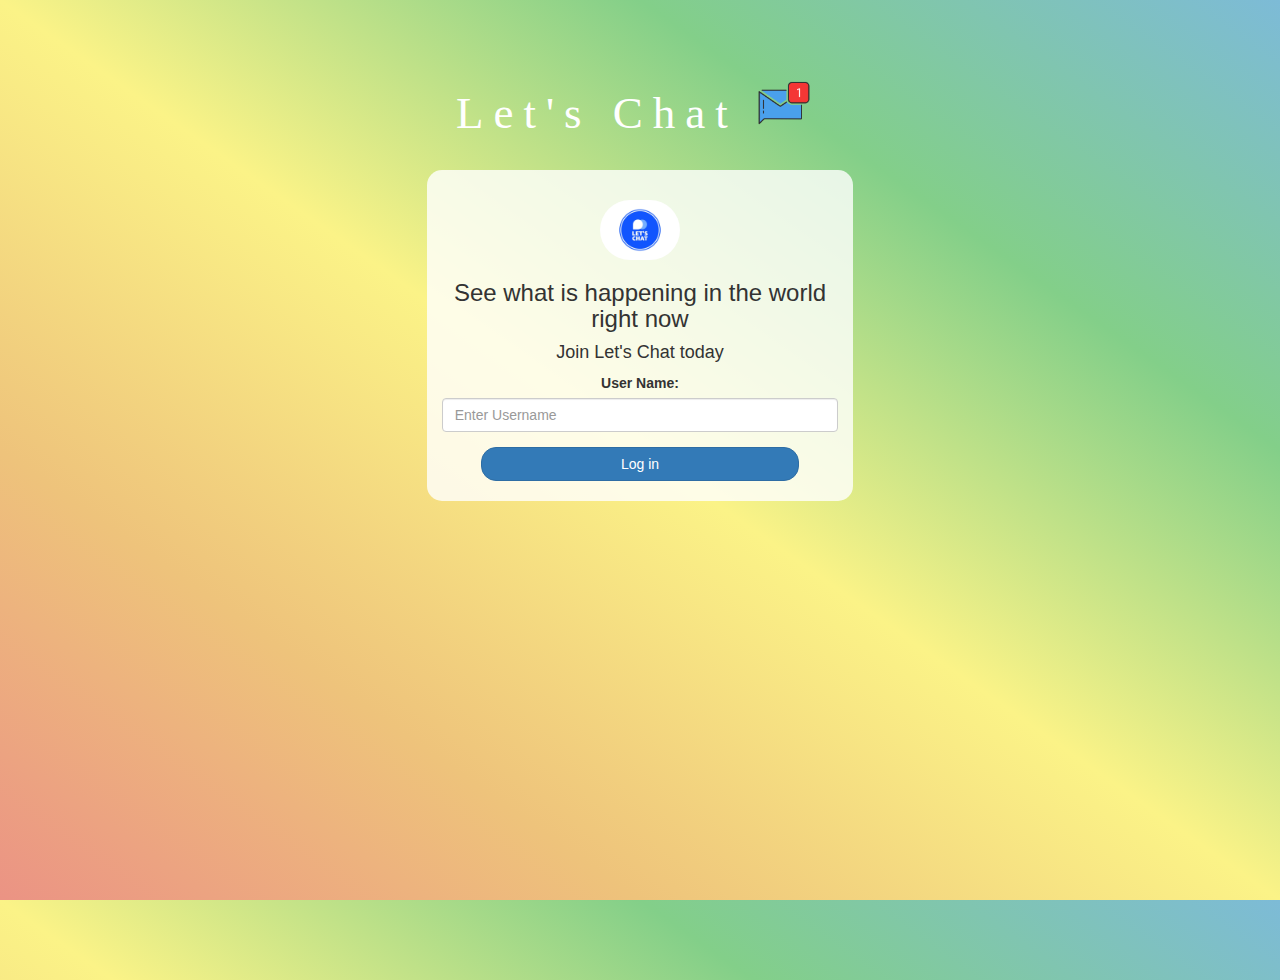
<file: index.html>
<!DOCTYPE html>
<html>
<head>
	<title>Let's Chat</title>
<link href="https://fonts.googleapis.com/css?family=Yeon+Sung&display=swap" rel="stylesheet"><meta name="viewport" content="width=device-width, initial-scale=1">

<link rel="stylesheet" href="https://maxcdn.bootstrapcdn.com/bootstrap/3.4.0/css/bootstrap.min.css">
<script src="https://ajax.googleapis.com/ajax/libs/jquery/3.4.1/jquery.min.js"></script>
<script src="https://maxcdn.bootstrapcdn.com/bootstrap/3.4.0/js/bootstrap.min.js"></script>

<link rel="stylesheet" type="text/css" href="style.css">
<script src="kwitter.js"></script>
</head>
<body>
<center>
	<h1 class="header">	
		Let's Chat	<sup>
	<img src="m2.png">
	</sup>
</h1>
	<div class="col-lg-4 col-md-6 col-sm-6 col-xs-11 login_div">
	<img src="lets chat.jpg" class="logo">
		<h3 >See what is happening in the world right now</h3>
		<h4 >Join Let's Chat today</h4>
		<div class="form-group">
		  <label >User Name:</label>
<input type="text" class="form-control" id="user_name" placeholder="Enter Username"> 
		</div>
		<button id="login_button" class="btn btn-primary" onclick="addUser()">Log in</button>
		<br><br>
	</div>
</center>
</body>
</html>
</file>
<file: style.css>
html, body
{
  height: 100%;
  margin: 0;
}

body
{
background-image: linear-gradient(to right top, #eb9384, #eec37b, #fbf387, #83cf89, #7dbbd7);
}

.header
{
	color: white;
	font-family: 'Silkscreen';
	font-size: 45px;
	letter-spacing: 10px;
	margin-top: 80px;
}
.header img
{
	width: 80px;margin-left: -15px;
}

.login_div
{
	background: rgba(255,255,255,0.8);float: none;border-radius: 15px;
}

.logo
{
	width: 80px;margin-top: 30px;border-radius: 40px;
}

#login_button
{
	width: 80%;border-radius: 15px;
}

.room_name
{
	cursor: pointer;
	font-size: 20px;
}


#logout
{
	font-size: 20px; float: right;
}


#output
{
	padding: 10px; width:80%;background: rgba(255,255,255,0.8);border-radius: 15px;
}

.input_div_room_page
{
	width: 80%;
}

.input_div label
{
	color: white;font-size: 20px;
}


.input_div_message_page
{
	position: fixed;bottom: 0px;width: 100%;background: rgba(255,255,255,0.8);
}
.input_div_message_page label
{
	color: black;
}
.input_div_message_page #msg
{
	width: 80%;
}
.input_div_message_page button
{
	margin-top: 15px;
	width: 50%; 
}
.color_white
{
	color: white
}

.user_tick
{
	width:20px;
}
.message_h4
{
	padding-left:5px;color:grey;
}
</file>
